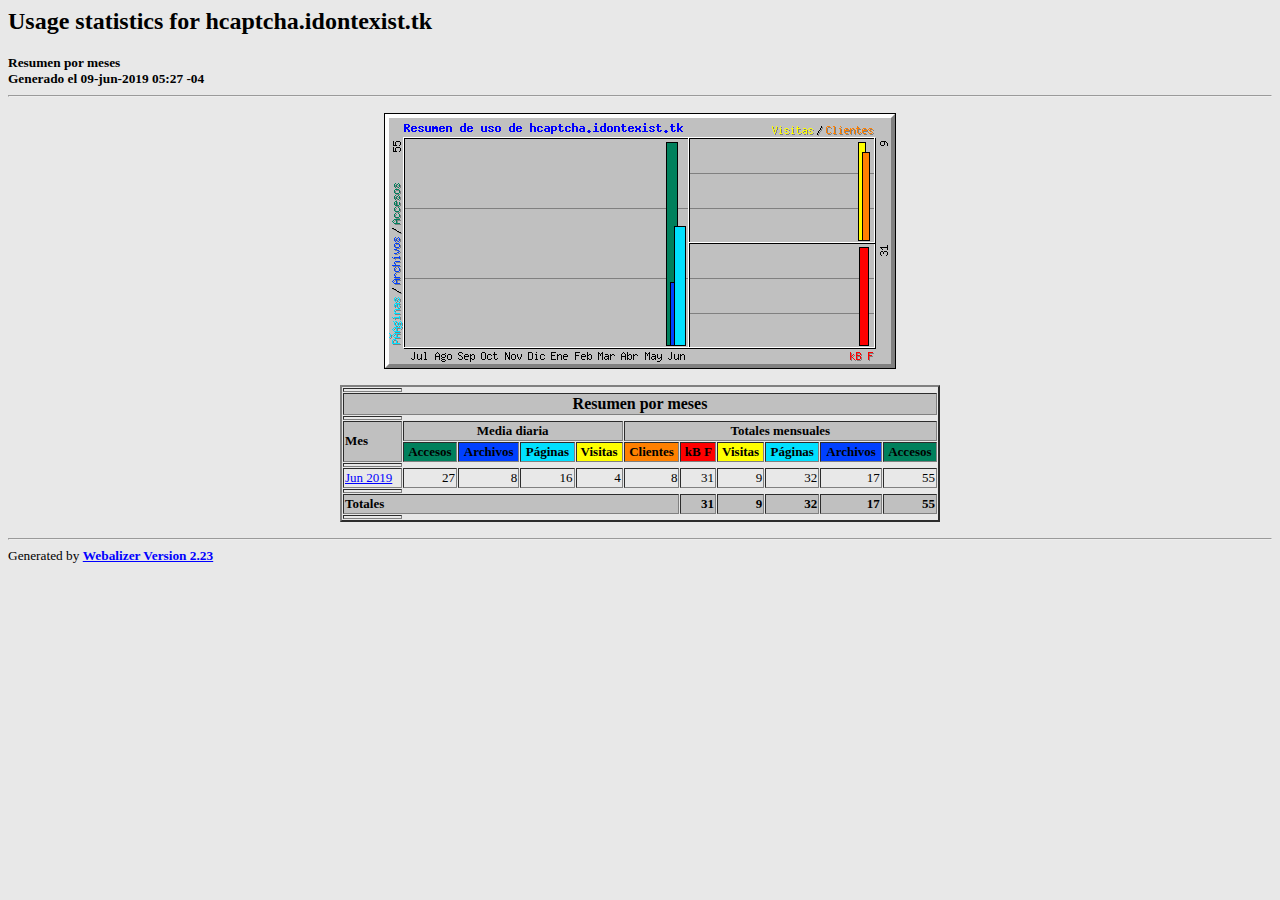
<file: stats/index.html>
<!DOCTYPE HTML PUBLIC "-//W3C//DTD HTML 4.0 Transitional//EN">

<!-- Generated by The Webalizer  Ver. 2.23-08 -->
<!--                                          -->
<!-- Copyright 1997-2013  Bradford L. Barrett -->
<!--                                          -->
<!-- Distributed under the GNU GPL  Version 2 -->
<!--        Full text may be found at:        -->
<!--         http://www.webalizer.org         -->
<!--                                          -->
<!--  Give the power back to the programmers  -->
<!--   Support the Free Software Foundation   -->
<!--           (http://www.fsf.org)           -->
<!--                                          -->
<!-- *** Generated: 09-jun-2019 05:27 -04 *** -->

<HTML lang="en">
<HEAD>
 <TITLE>Usage statistics for hcaptcha.idontexist.tk - Resumen por meses</TITLE>
</HEAD>

<BODY BGCOLOR="#E8E8E8" TEXT="#000000" LINK="#0000FF" VLINK="#FF0000">
<H2>Usage statistics for hcaptcha.idontexist.tk</H2>
<SMALL><STRONG>
Resumen por meses<BR>
Generado el 09-jun-2019 05:27 -04<BR>
</STRONG></SMALL>
<CENTER>
<HR>
<P>
<IMG SRC="usage.png" ALT="Resumen de uso de hcaptcha.idontexist.tk" HEIGHT=256 WIDTH=512><P>
<TABLE WIDTH=600 BORDER=2 CELLSPACING=1 CELLPADDING=1>
<TR><TH HEIGHT=4></TH></TR>
<TR><TH COLSPAN=11 BGCOLOR="#C0C0C0" ALIGN=center>Resumen por meses</TH></TR>
<TR><TH HEIGHT=4></TH></TR>
<TR><TH ALIGN=left ROWSPAN=2 BGCOLOR="#C0C0C0"><FONT SIZE="-1">Mes</FONT></TH>
<TH ALIGN=center COLSPAN=4 BGCOLOR="#C0C0C0"><FONT SIZE="-1">Media diaria</FONT></TH>
<TH ALIGN=center COLSPAN=6 BGCOLOR="#C0C0C0"><FONT SIZE="-1">Totales mensuales</FONT></TH></TR>
<TR><TH ALIGN=center BGCOLOR="#00805c"><FONT SIZE="-1">Accesos</FONT></TH>
<TH ALIGN=center BGCOLOR="#0040ff"><FONT SIZE="-1">Archivos</FONT></TH>
<TH ALIGN=center BGCOLOR="#00e0ff"><FONT SIZE="-1">Páginas</FONT></TH>
<TH ALIGN=center BGCOLOR="#ffff00"><FONT SIZE="-1">Visitas</FONT></TH>
<TH ALIGN=center BGCOLOR="#ff8000"><FONT SIZE="-1">Clientes</FONT></TH>
<TH ALIGN=center BGCOLOR="#ff0000"><FONT SIZE="-1">kB F</FONT></TH>
<TH ALIGN=center BGCOLOR="#ffff00"><FONT SIZE="-1">Visitas</FONT></TH>
<TH ALIGN=center BGCOLOR="#00e0ff"><FONT SIZE="-1">Páginas</FONT></TH>
<TH ALIGN=center BGCOLOR="#0040ff"><FONT SIZE="-1">Archivos</FONT></TH>
<TH ALIGN=center BGCOLOR="#00805c"><FONT SIZE="-1">Accesos</FONT></TH></TR>
<TR><TH HEIGHT=4></TH></TR>
<TR><TD NOWRAP><A HREF="usage_201906.html"><FONT SIZE="-1">Jun 2019</FONT></A></TD>
<TD ALIGN=right><FONT SIZE="-1">27</FONT></TD>
<TD ALIGN=right><FONT SIZE="-1">8</FONT></TD>
<TD ALIGN=right><FONT SIZE="-1">16</FONT></TD>
<TD ALIGN=right><FONT SIZE="-1">4</FONT></TD>
<TD ALIGN=right><FONT SIZE="-1">8</FONT></TD>
<TD ALIGN=right><FONT SIZE="-1">31</FONT></TD>
<TD ALIGN=right><FONT SIZE="-1">9</FONT></TD>
<TD ALIGN=right><FONT SIZE="-1">32</FONT></TD>
<TD ALIGN=right><FONT SIZE="-1">17</FONT></TD>
<TD ALIGN=right><FONT SIZE="-1">55</FONT></TD></TR>
<TR><TH HEIGHT=4></TH></TR>
<TR><TH BGCOLOR="#C0C0C0" COLSPAN=6 ALIGN=left><FONT SIZE="-1">Totales</FONT></TH>
<TH BGCOLOR="#C0C0C0" ALIGN=right><FONT SIZE="-1">31</FONT></TH>
<TH BGCOLOR="#C0C0C0" ALIGN=right><FONT SIZE="-1">9</FONT></TH>
<TH BGCOLOR="#C0C0C0" ALIGN=right><FONT SIZE="-1">32</FONT></TH>
<TH BGCOLOR="#C0C0C0" ALIGN=right><FONT SIZE="-1">17</FONT></TH>
<TH BGCOLOR="#C0C0C0" ALIGN=right><FONT SIZE="-1">55</FONT></TH></TR>
<TR><TH HEIGHT=4></TH></TR>
</TABLE>
</CENTER>
<P>
<HR>
<TABLE WIDTH="100%" CELLPADDING=0 CELLSPACING=0 BORDER=0>
<TR>
<TD ALIGN=left VALIGN=top>
<SMALL>Generated by
<A HREF="http://www.webalizer.org/"><STRONG>Webalizer Version 2.23</STRONG></A>
</SMALL>
</TD>
</TR>
</TABLE>

<!-- Webalizer Version 2.23-08 (Mod: 26-Aug-2013) -->

</BODY>
</HTML>
</file>
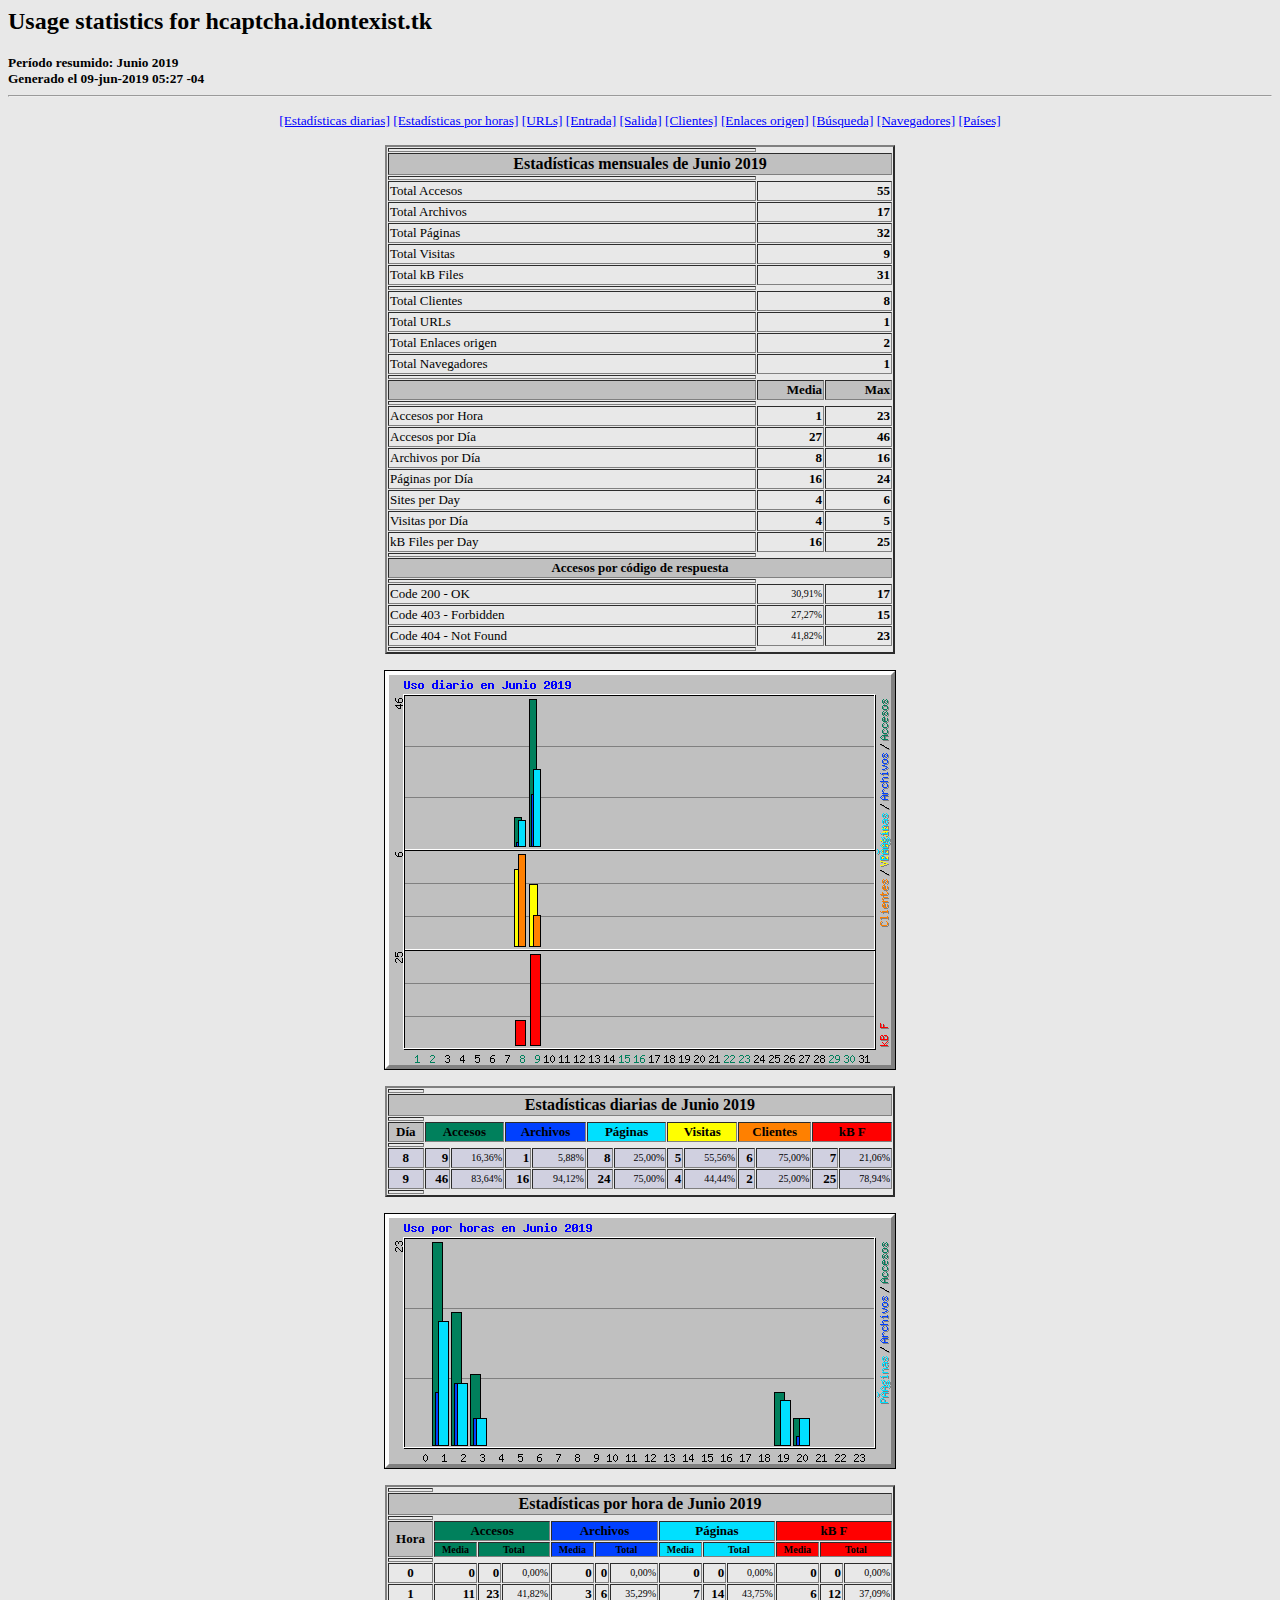
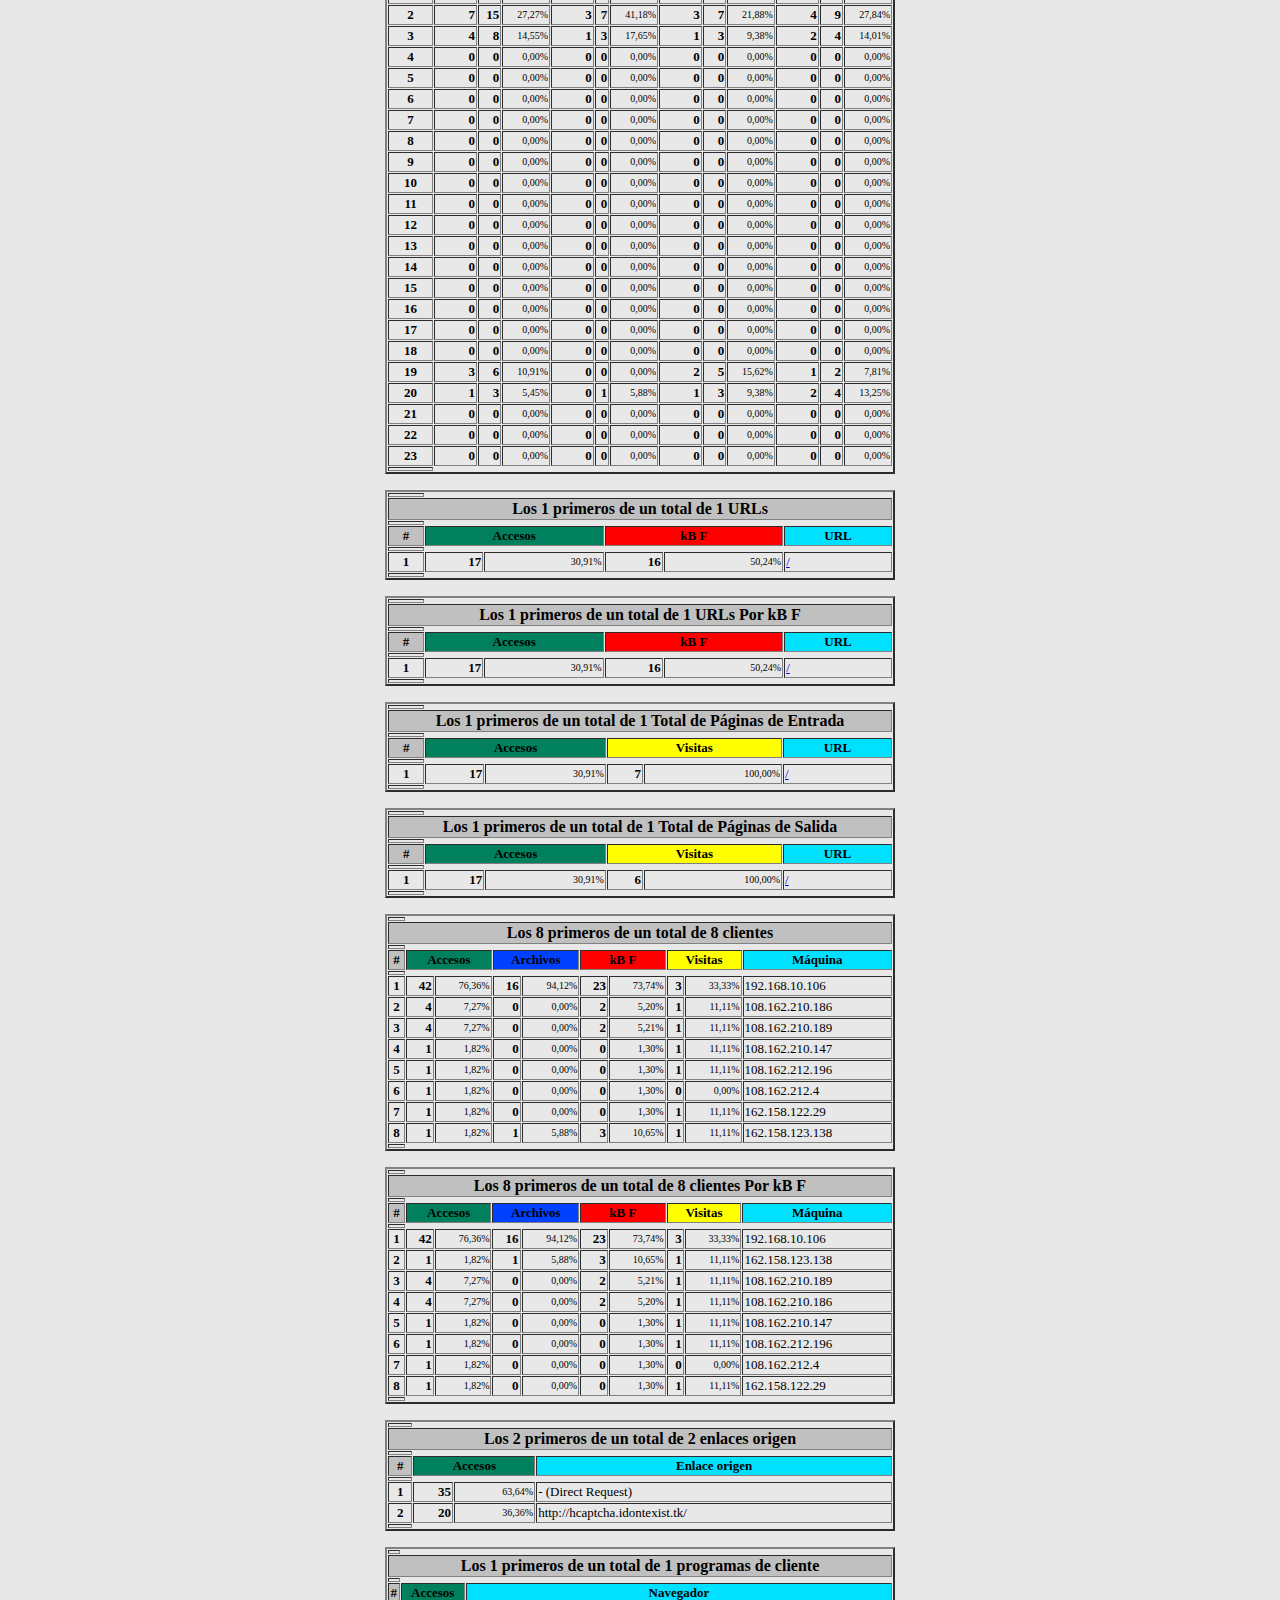
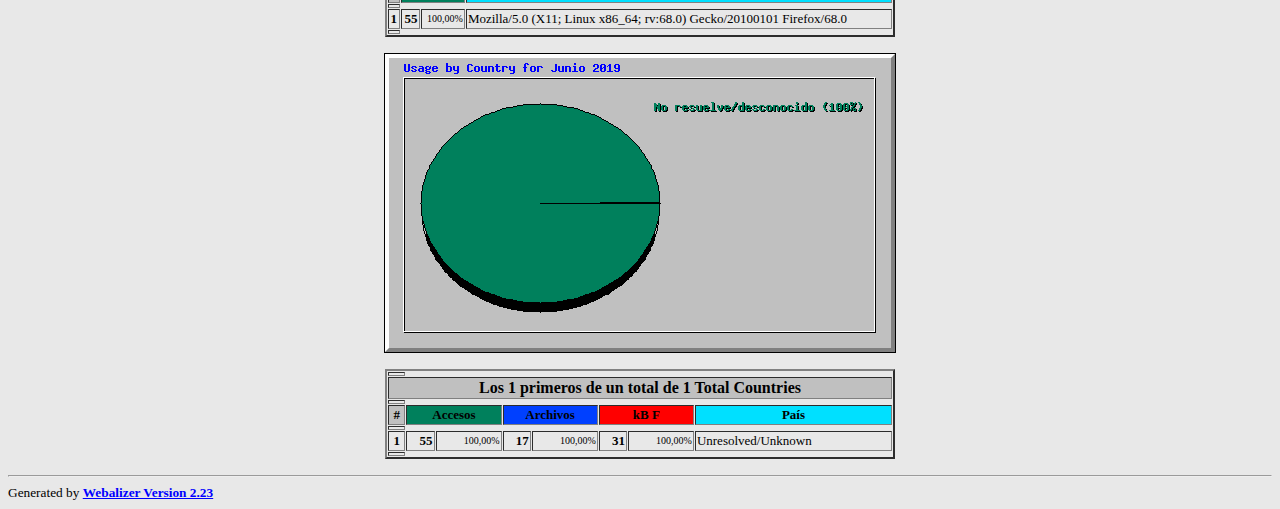
<file: stats/usage_201906.html>
<!DOCTYPE HTML PUBLIC "-//W3C//DTD HTML 4.0 Transitional//EN">

<!-- Generated by The Webalizer  Ver. 2.23-08 -->
<!--                                          -->
<!-- Copyright 1997-2013  Bradford L. Barrett -->
<!--                                          -->
<!-- Distributed under the GNU GPL  Version 2 -->
<!--        Full text may be found at:        -->
<!--         http://www.webalizer.org         -->
<!--                                          -->
<!--  Give the power back to the programmers  -->
<!--   Support the Free Software Foundation   -->
<!--           (http://www.fsf.org)           -->
<!--                                          -->
<!-- *** Generated: 09-jun-2019 05:27 -04 *** -->

<HTML lang="en">
<HEAD>
 <TITLE>Usage statistics for hcaptcha.idontexist.tk - Junio 2019</TITLE>
</HEAD>

<BODY BGCOLOR="#E8E8E8" TEXT="#000000" LINK="#0000FF" VLINK="#FF0000">
<H2>Usage statistics for hcaptcha.idontexist.tk</H2>
<SMALL><STRONG>
Período resumido: Junio 2019<BR>
Generado el 09-jun-2019 05:27 -04<BR>
</STRONG></SMALL>
<CENTER>
<HR>
<P>
<SMALL>
<A HREF="#DAYSTATS">[Estadísticas diarias]</A>
<A HREF="#HOURSTATS">[Estadísticas por horas]</A>
<A HREF="#TOPURLS">[URLs]</A>
<A HREF="#TOPENTRY">[Entrada]</A>
<A HREF="#TOPEXIT">[Salida]</A>
<A HREF="#TOPSITES">[Clientes]</A>
<A HREF="#TOPREFS">[Enlaces origen]</A>
<A HREF="#TOPSEARCH">[Búsqueda]</A>
<A HREF="#TOPAGENTS">[Navegadores]</A>
<A HREF="#TOPCTRYS">[Países]</A>
</SMALL>
<P>
<TABLE WIDTH=510 BORDER=2 CELLSPACING=1 CELLPADDING=1>
<TR><TH HEIGHT=4></TH></TR>
<TR><TH COLSPAN=3 ALIGN=center BGCOLOR="#C0C0C0">Estadísticas mensuales de Junio 2019</TH></TR>
<TR><TH HEIGHT=4></TH></TR>
<TR><TD WIDTH=380><FONT SIZE="-1">Total Accesos</FONT></TD>
<TD ALIGN=right COLSPAN=2><FONT SIZE="-1"><B>55</B></FONT></TD></TR>
<TR><TD WIDTH=380><FONT SIZE="-1">Total Archivos</FONT></TD>
<TD ALIGN=right COLSPAN=2><FONT SIZE="-1"><B>17</B></FONT></TD></TR>
<TR><TD WIDTH=380><FONT SIZE="-1">Total Páginas</FONT></TD>
<TD ALIGN=right COLSPAN=2><FONT SIZE="-1"><B>32</B></FONT></TD></TR>
<TR><TD WIDTH=380><FONT SIZE="-1">Total Visitas</FONT></TD>
<TD ALIGN=right COLSPAN=2><FONT SIZE="-1"><B>9</B></FONT></TD></TR>
<TR><TD WIDTH=380><FONT SIZE="-1">Total kB Files</FONT></TD>
<TD ALIGN=right COLSPAN=2><FONT SIZE="-1"><B>31</B></FONT></TD></TR>
<TR><TH HEIGHT=4></TH></TR>
<TR><TD WIDTH=380><FONT SIZE="-1">Total Clientes</FONT></TD>
<TD ALIGN=right COLSPAN=2><FONT SIZE="-1"><B>8</B></FONT></TD></TR>
<TR><TD WIDTH=380><FONT SIZE="-1">Total URLs</FONT></TD>
<TD ALIGN=right COLSPAN=2><FONT SIZE="-1"><B>1</B></FONT></TD></TR>
<TR><TD WIDTH=380><FONT SIZE="-1">Total Enlaces origen</FONT></TD>
<TD ALIGN=right COLSPAN=2><FONT SIZE="-1"><B>2</B></FONT></TD></TR>
<TR><TD WIDTH=380><FONT SIZE="-1">Total Navegadores</FONT></TD>
<TD ALIGN=right COLSPAN=2><FONT SIZE="-1"><B>1</B></FONT></TD></TR>
<TR><TH HEIGHT=4></TH></TR>
<TR><TH WIDTH=380 BGCOLOR="#C0C0C0"><FONT SIZE=-1 COLOR="#C0C0C0">.</FONT></TH>
<TH WIDTH=65 BGCOLOR="#C0C0C0" ALIGN=right><FONT SIZE=-1>Media </FONT></TH>
<TH WIDTH=65 BGCOLOR="#C0C0C0" ALIGN=right><FONT SIZE=-1>Max </FONT></TH></TR>
<TR><TH HEIGHT=4></TH></TR>
<TR><TD><FONT SIZE="-1">Accesos por Hora</FONT></TD>
<TD ALIGN=right WIDTH=65><FONT SIZE="-1"><B>1</B></FONT></TD>
<TD WIDTH=65 ALIGN=right><FONT SIZE=-1><B>23</B></FONT></TD></TR>
<TR><TD><FONT SIZE="-1">Accesos por Día</FONT></TD>
<TD ALIGN=right WIDTH=65><FONT SIZE="-1"><B>27</B></FONT></TD>
<TD WIDTH=65 ALIGN=right><FONT SIZE=-1><B>46</B></FONT></TD></TR>
<TR><TD><FONT SIZE="-1">Archivos por Día</FONT></TD>
<TD ALIGN=right WIDTH=65><FONT SIZE="-1"><B>8</B></FONT></TD>
<TD WIDTH=65 ALIGN=right><FONT SIZE=-1><B>16</B></FONT></TD></TR>
<TR><TD><FONT SIZE="-1">Páginas por Día</FONT></TD>
<TD ALIGN=right WIDTH=65><FONT SIZE="-1"><B>16</B></FONT></TD>
<TD WIDTH=65 ALIGN=right><FONT SIZE=-1><B>24</B></FONT></TD></TR>
<TR><TD><FONT SIZE="-1">Sites per Day</FONT></TD>
<TD ALIGN=right WIDTH=65><FONT SIZE="-1"><B>4</B></FONT></TD>
<TD WIDTH=65 ALIGN=right><FONT SIZE=-1><B>6</B></FONT></TD></TR>
<TR><TD><FONT SIZE="-1">Visitas por Día</FONT></TD>
<TD ALIGN=right WIDTH=65><FONT SIZE="-1"><B>4</B></FONT></TD>
<TD WIDTH=65 ALIGN=right><FONT SIZE=-1><B>5</B></FONT></TD></TR>
<TR><TD><FONT SIZE="-1">kB Files per Day</FONT></TD>
<TD ALIGN=right WIDTH=65><FONT SIZE="-1"><B>16</B></FONT></TD>
<TD WIDTH=65 ALIGN=right><FONT SIZE=-1><B>25</B></FONT></TD></TR>
<TR><TH HEIGHT=4></TH></TR>
<TR><TH COLSPAN=3 ALIGN=center BGCOLOR="#C0C0C0">
<FONT SIZE="-1">Accesos por código de respuesta</FONT></TH></TR>
<TR><TH HEIGHT=4></TH></TR>
<TR><TD><FONT SIZE="-1">Code 200 - OK</FONT></TD>
<TD ALIGN=right><FONT SIZE="-2">30,91%</FONT></TD>
<TD ALIGN=right><FONT SIZE="-1"><B>17</B></FONT></TD></TR>
<TR><TD><FONT SIZE="-1">Code 403 - Forbidden</FONT></TD>
<TD ALIGN=right><FONT SIZE="-2">27,27%</FONT></TD>
<TD ALIGN=right><FONT SIZE="-1"><B>15</B></FONT></TD></TR>
<TR><TD><FONT SIZE="-1">Code 404 - Not Found</FONT></TD>
<TD ALIGN=right><FONT SIZE="-2">41,82%</FONT></TD>
<TD ALIGN=right><FONT SIZE="-1"><B>23</B></FONT></TD></TR>
<TR><TH HEIGHT=4></TH></TR>
</TABLE>
<P>
<A NAME="DAYSTATS"></A>
<IMG SRC="daily_usage_201906.png" ALT="Uso diario en Junio 2019" HEIGHT=400 WIDTH=512><P>
<TABLE WIDTH=510 BORDER=2 CELLSPACING=1 CELLPADDING=1>
<TR><TH HEIGHT=4></TH></TR>
<TR><TH BGCOLOR="#C0C0C0" COLSPAN=13 ALIGN=center>Estadísticas diarias de Junio 2019</TH></TR>
<TR><TH HEIGHT=4></TH></TR>
<TR><TH ALIGN=center BGCOLOR="#C0C0C0"><FONT SIZE="-1">Día</FONT></TH>
<TH ALIGN=center BGCOLOR="#00805c" COLSPAN=2><FONT SIZE="-1">Accesos</FONT></TH>
<TH ALIGN=center BGCOLOR="#0040ff" COLSPAN=2><FONT SIZE="-1">Archivos</FONT></TH>
<TH ALIGN=center BGCOLOR="#00e0ff" COLSPAN=2><FONT SIZE="-1">Páginas</FONT></TH>
<TH ALIGN=center BGCOLOR="#ffff00" COLSPAN=2><FONT SIZE="-1">Visitas</FONT></TH>
<TH ALIGN=center BGCOLOR="#ff8000" COLSPAN=2><FONT SIZE="-1">Clientes</FONT></TH>
<TH ALIGN=center BGCOLOR="#ff0000" COLSPAN=2><FONT SIZE="-1">kB F</FONT></TH></TR>
<TR><TH HEIGHT=4></TH></TR>
<TR BGCOLOR="#D0D0E0"><TD ALIGN=center><FONT SIZE="-1"><B>8</B></FONT></TD>
<TD ALIGN=right><FONT SIZE="-1"><B>9</B></FONT></TD>
<TD ALIGN=right><FONT SIZE="-2">16,36%</FONT></TD>
<TD ALIGN=right><FONT SIZE="-1"><B>1</B></FONT></TD>
<TD ALIGN=right><FONT SIZE="-2">5,88%</FONT></TD>
<TD ALIGN=right><FONT SIZE="-1"><B>8</B></FONT></TD>
<TD ALIGN=right><FONT SIZE="-2">25,00%</FONT></TD>
<TD ALIGN=right><FONT SIZE="-1"><B>5</B></FONT></TD>
<TD ALIGN=right><FONT SIZE="-2">55,56%</FONT></TD>
<TD ALIGN=right><FONT SIZE="-1"><B>6</B></FONT></TD>
<TD ALIGN=right><FONT SIZE="-2">75,00%</FONT></TD>
<TD ALIGN=right><FONT SIZE="-1"><B>7</B></FONT></TD>
<TD ALIGN=right><FONT SIZE="-2">21,06%</FONT></TD></TR>
<TR BGCOLOR="#D0D0E0"><TD ALIGN=center><FONT SIZE="-1"><B>9</B></FONT></TD>
<TD ALIGN=right><FONT SIZE="-1"><B>46</B></FONT></TD>
<TD ALIGN=right><FONT SIZE="-2">83,64%</FONT></TD>
<TD ALIGN=right><FONT SIZE="-1"><B>16</B></FONT></TD>
<TD ALIGN=right><FONT SIZE="-2">94,12%</FONT></TD>
<TD ALIGN=right><FONT SIZE="-1"><B>24</B></FONT></TD>
<TD ALIGN=right><FONT SIZE="-2">75,00%</FONT></TD>
<TD ALIGN=right><FONT SIZE="-1"><B>4</B></FONT></TD>
<TD ALIGN=right><FONT SIZE="-2">44,44%</FONT></TD>
<TD ALIGN=right><FONT SIZE="-1"><B>2</B></FONT></TD>
<TD ALIGN=right><FONT SIZE="-2">25,00%</FONT></TD>
<TD ALIGN=right><FONT SIZE="-1"><B>25</B></FONT></TD>
<TD ALIGN=right><FONT SIZE="-2">78,94%</FONT></TD></TR>
<TR><TH HEIGHT=4></TH></TR>
</TABLE>
<P>
<A NAME="HOURSTATS"></A>
<IMG SRC="hourly_usage_201906.png" ALT="Uso por horas en Junio 2019" HEIGHT=256 WIDTH=512><P>
<TABLE WIDTH=510 BORDER=2 CELLSPACING=1 CELLPADDING=1>
<TR><TH HEIGHT=4></TH></TR>
<TR><TH BGCOLOR="#C0C0C0" COLSPAN=13 ALIGN=center>Estadísticas por hora de Junio 2019</TH></TR>
<TR><TH HEIGHT=4></TH></TR>
<TR><TH ALIGN=center ROWSPAN=2 BGCOLOR="#C0C0C0"><FONT SIZE="-1">Hora</FONT></TH>
<TH ALIGN=center BGCOLOR="#00805c" COLSPAN=3><FONT SIZE="-1">Accesos</FONT></TH>
<TH ALIGN=center BGCOLOR="#0040ff" COLSPAN=3><FONT SIZE="-1">Archivos</FONT></TH>
<TH ALIGN=center BGCOLOR="#00e0ff" COLSPAN=3><FONT SIZE="-1">Páginas</FONT></TH>
<TH ALIGN=center BGCOLOR="#ff0000" COLSPAN=3><FONT SIZE="-1">kB F</FONT></TH></TR>
<TR><TH ALIGN=center BGCOLOR="#00805c"><FONT SIZE="-2">Media</FONT></TH>
<TH ALIGN=center BGCOLOR="#00805c" COLSPAN=2><FONT SIZE="-2">Total</FONT></TH>
<TH ALIGN=center BGCOLOR="#0040ff"><FONT SIZE="-2">Media</FONT></TH>
<TH ALIGN=center BGCOLOR="#0040ff" COLSPAN=2><FONT SIZE="-2">Total</FONT></TH>
<TH ALIGN=center BGCOLOR="#00e0ff"><FONT SIZE="-2">Media</FONT></TH>
<TH ALIGN=center BGCOLOR="#00e0ff" COLSPAN=2><FONT SIZE="-2">Total</FONT></TH>
<TH ALIGN=center BGCOLOR="#ff0000"><FONT SIZE="-2">Media</FONT></TH>
<TH ALIGN=center BGCOLOR="#ff0000" COLSPAN=2><FONT SIZE="-2">Total</FONT></TR>
<TR><TH HEIGHT=4></TH></TR>
<TR><TD ALIGN=center><FONT SIZE="-1"><B>0</B></FONT></TD>
<TD ALIGN=right><FONT SIZE="-1"><B>0</B></FONT></TD>
<TD ALIGN=right><FONT SIZE="-1"><B>0</B></FONT></TD>
<TD ALIGN=right><FONT SIZE="-2">0,00%</FONT></TD>
<TD ALIGN=right><FONT SIZE="-1"><B>0</B></FONT></TD>
<TD ALIGN=right><FONT SIZE="-1"><B>0</B></FONT></TD>
<TD ALIGN=right><FONT SIZE="-2">0,00%</FONT></TD>
<TD ALIGN=right><FONT SIZE="-1"><B>0</B></FONT></TD>
<TD ALIGN=right><FONT SIZE="-1"><B>0</B></FONT></TD>
<TD ALIGN=right><FONT SIZE="-2">0,00%</FONT></TD>
<TD ALIGN=right><FONT SIZE="-1"><B>0</B></FONT></TD>
<TD ALIGN=right><FONT SIZE="-1"><B>0</B></FONT></TD>
<TD ALIGN=right><FONT SIZE="-2">0,00%</FONT></TD></TR>
<TR><TD ALIGN=center><FONT SIZE="-1"><B>1</B></FONT></TD>
<TD ALIGN=right><FONT SIZE="-1"><B>11</B></FONT></TD>
<TD ALIGN=right><FONT SIZE="-1"><B>23</B></FONT></TD>
<TD ALIGN=right><FONT SIZE="-2">41,82%</FONT></TD>
<TD ALIGN=right><FONT SIZE="-1"><B>3</B></FONT></TD>
<TD ALIGN=right><FONT SIZE="-1"><B>6</B></FONT></TD>
<TD ALIGN=right><FONT SIZE="-2">35,29%</FONT></TD>
<TD ALIGN=right><FONT SIZE="-1"><B>7</B></FONT></TD>
<TD ALIGN=right><FONT SIZE="-1"><B>14</B></FONT></TD>
<TD ALIGN=right><FONT SIZE="-2">43,75%</FONT></TD>
<TD ALIGN=right><FONT SIZE="-1"><B>6</B></FONT></TD>
<TD ALIGN=right><FONT SIZE="-1"><B>12</B></FONT></TD>
<TD ALIGN=right><FONT SIZE="-2">37,09%</FONT></TD></TR>
<TR><TD ALIGN=center><FONT SIZE="-1"><B>2</B></FONT></TD>
<TD ALIGN=right><FONT SIZE="-1"><B>7</B></FONT></TD>
<TD ALIGN=right><FONT SIZE="-1"><B>15</B></FONT></TD>
<TD ALIGN=right><FONT SIZE="-2">27,27%</FONT></TD>
<TD ALIGN=right><FONT SIZE="-1"><B>3</B></FONT></TD>
<TD ALIGN=right><FONT SIZE="-1"><B>7</B></FONT></TD>
<TD ALIGN=right><FONT SIZE="-2">41,18%</FONT></TD>
<TD ALIGN=right><FONT SIZE="-1"><B>3</B></FONT></TD>
<TD ALIGN=right><FONT SIZE="-1"><B>7</B></FONT></TD>
<TD ALIGN=right><FONT SIZE="-2">21,88%</FONT></TD>
<TD ALIGN=right><FONT SIZE="-1"><B>4</B></FONT></TD>
<TD ALIGN=right><FONT SIZE="-1"><B>9</B></FONT></TD>
<TD ALIGN=right><FONT SIZE="-2">27,84%</FONT></TD></TR>
<TR><TD ALIGN=center><FONT SIZE="-1"><B>3</B></FONT></TD>
<TD ALIGN=right><FONT SIZE="-1"><B>4</B></FONT></TD>
<TD ALIGN=right><FONT SIZE="-1"><B>8</B></FONT></TD>
<TD ALIGN=right><FONT SIZE="-2">14,55%</FONT></TD>
<TD ALIGN=right><FONT SIZE="-1"><B>1</B></FONT></TD>
<TD ALIGN=right><FONT SIZE="-1"><B>3</B></FONT></TD>
<TD ALIGN=right><FONT SIZE="-2">17,65%</FONT></TD>
<TD ALIGN=right><FONT SIZE="-1"><B>1</B></FONT></TD>
<TD ALIGN=right><FONT SIZE="-1"><B>3</B></FONT></TD>
<TD ALIGN=right><FONT SIZE="-2">9,38%</FONT></TD>
<TD ALIGN=right><FONT SIZE="-1"><B>2</B></FONT></TD>
<TD ALIGN=right><FONT SIZE="-1"><B>4</B></FONT></TD>
<TD ALIGN=right><FONT SIZE="-2">14,01%</FONT></TD></TR>
<TR><TD ALIGN=center><FONT SIZE="-1"><B>4</B></FONT></TD>
<TD ALIGN=right><FONT SIZE="-1"><B>0</B></FONT></TD>
<TD ALIGN=right><FONT SIZE="-1"><B>0</B></FONT></TD>
<TD ALIGN=right><FONT SIZE="-2">0,00%</FONT></TD>
<TD ALIGN=right><FONT SIZE="-1"><B>0</B></FONT></TD>
<TD ALIGN=right><FONT SIZE="-1"><B>0</B></FONT></TD>
<TD ALIGN=right><FONT SIZE="-2">0,00%</FONT></TD>
<TD ALIGN=right><FONT SIZE="-1"><B>0</B></FONT></TD>
<TD ALIGN=right><FONT SIZE="-1"><B>0</B></FONT></TD>
<TD ALIGN=right><FONT SIZE="-2">0,00%</FONT></TD>
<TD ALIGN=right><FONT SIZE="-1"><B>0</B></FONT></TD>
<TD ALIGN=right><FONT SIZE="-1"><B>0</B></FONT></TD>
<TD ALIGN=right><FONT SIZE="-2">0,00%</FONT></TD></TR>
<TR><TD ALIGN=center><FONT SIZE="-1"><B>5</B></FONT></TD>
<TD ALIGN=right><FONT SIZE="-1"><B>0</B></FONT></TD>
<TD ALIGN=right><FONT SIZE="-1"><B>0</B></FONT></TD>
<TD ALIGN=right><FONT SIZE="-2">0,00%</FONT></TD>
<TD ALIGN=right><FONT SIZE="-1"><B>0</B></FONT></TD>
<TD ALIGN=right><FONT SIZE="-1"><B>0</B></FONT></TD>
<TD ALIGN=right><FONT SIZE="-2">0,00%</FONT></TD>
<TD ALIGN=right><FONT SIZE="-1"><B>0</B></FONT></TD>
<TD ALIGN=right><FONT SIZE="-1"><B>0</B></FONT></TD>
<TD ALIGN=right><FONT SIZE="-2">0,00%</FONT></TD>
<TD ALIGN=right><FONT SIZE="-1"><B>0</B></FONT></TD>
<TD ALIGN=right><FONT SIZE="-1"><B>0</B></FONT></TD>
<TD ALIGN=right><FONT SIZE="-2">0,00%</FONT></TD></TR>
<TR><TD ALIGN=center><FONT SIZE="-1"><B>6</B></FONT></TD>
<TD ALIGN=right><FONT SIZE="-1"><B>0</B></FONT></TD>
<TD ALIGN=right><FONT SIZE="-1"><B>0</B></FONT></TD>
<TD ALIGN=right><FONT SIZE="-2">0,00%</FONT></TD>
<TD ALIGN=right><FONT SIZE="-1"><B>0</B></FONT></TD>
<TD ALIGN=right><FONT SIZE="-1"><B>0</B></FONT></TD>
<TD ALIGN=right><FONT SIZE="-2">0,00%</FONT></TD>
<TD ALIGN=right><FONT SIZE="-1"><B>0</B></FONT></TD>
<TD ALIGN=right><FONT SIZE="-1"><B>0</B></FONT></TD>
<TD ALIGN=right><FONT SIZE="-2">0,00%</FONT></TD>
<TD ALIGN=right><FONT SIZE="-1"><B>0</B></FONT></TD>
<TD ALIGN=right><FONT SIZE="-1"><B>0</B></FONT></TD>
<TD ALIGN=right><FONT SIZE="-2">0,00%</FONT></TD></TR>
<TR><TD ALIGN=center><FONT SIZE="-1"><B>7</B></FONT></TD>
<TD ALIGN=right><FONT SIZE="-1"><B>0</B></FONT></TD>
<TD ALIGN=right><FONT SIZE="-1"><B>0</B></FONT></TD>
<TD ALIGN=right><FONT SIZE="-2">0,00%</FONT></TD>
<TD ALIGN=right><FONT SIZE="-1"><B>0</B></FONT></TD>
<TD ALIGN=right><FONT SIZE="-1"><B>0</B></FONT></TD>
<TD ALIGN=right><FONT SIZE="-2">0,00%</FONT></TD>
<TD ALIGN=right><FONT SIZE="-1"><B>0</B></FONT></TD>
<TD ALIGN=right><FONT SIZE="-1"><B>0</B></FONT></TD>
<TD ALIGN=right><FONT SIZE="-2">0,00%</FONT></TD>
<TD ALIGN=right><FONT SIZE="-1"><B>0</B></FONT></TD>
<TD ALIGN=right><FONT SIZE="-1"><B>0</B></FONT></TD>
<TD ALIGN=right><FONT SIZE="-2">0,00%</FONT></TD></TR>
<TR><TD ALIGN=center><FONT SIZE="-1"><B>8</B></FONT></TD>
<TD ALIGN=right><FONT SIZE="-1"><B>0</B></FONT></TD>
<TD ALIGN=right><FONT SIZE="-1"><B>0</B></FONT></TD>
<TD ALIGN=right><FONT SIZE="-2">0,00%</FONT></TD>
<TD ALIGN=right><FONT SIZE="-1"><B>0</B></FONT></TD>
<TD ALIGN=right><FONT SIZE="-1"><B>0</B></FONT></TD>
<TD ALIGN=right><FONT SIZE="-2">0,00%</FONT></TD>
<TD ALIGN=right><FONT SIZE="-1"><B>0</B></FONT></TD>
<TD ALIGN=right><FONT SIZE="-1"><B>0</B></FONT></TD>
<TD ALIGN=right><FONT SIZE="-2">0,00%</FONT></TD>
<TD ALIGN=right><FONT SIZE="-1"><B>0</B></FONT></TD>
<TD ALIGN=right><FONT SIZE="-1"><B>0</B></FONT></TD>
<TD ALIGN=right><FONT SIZE="-2">0,00%</FONT></TD></TR>
<TR><TD ALIGN=center><FONT SIZE="-1"><B>9</B></FONT></TD>
<TD ALIGN=right><FONT SIZE="-1"><B>0</B></FONT></TD>
<TD ALIGN=right><FONT SIZE="-1"><B>0</B></FONT></TD>
<TD ALIGN=right><FONT SIZE="-2">0,00%</FONT></TD>
<TD ALIGN=right><FONT SIZE="-1"><B>0</B></FONT></TD>
<TD ALIGN=right><FONT SIZE="-1"><B>0</B></FONT></TD>
<TD ALIGN=right><FONT SIZE="-2">0,00%</FONT></TD>
<TD ALIGN=right><FONT SIZE="-1"><B>0</B></FONT></TD>
<TD ALIGN=right><FONT SIZE="-1"><B>0</B></FONT></TD>
<TD ALIGN=right><FONT SIZE="-2">0,00%</FONT></TD>
<TD ALIGN=right><FONT SIZE="-1"><B>0</B></FONT></TD>
<TD ALIGN=right><FONT SIZE="-1"><B>0</B></FONT></TD>
<TD ALIGN=right><FONT SIZE="-2">0,00%</FONT></TD></TR>
<TR><TD ALIGN=center><FONT SIZE="-1"><B>10</B></FONT></TD>
<TD ALIGN=right><FONT SIZE="-1"><B>0</B></FONT></TD>
<TD ALIGN=right><FONT SIZE="-1"><B>0</B></FONT></TD>
<TD ALIGN=right><FONT SIZE="-2">0,00%</FONT></TD>
<TD ALIGN=right><FONT SIZE="-1"><B>0</B></FONT></TD>
<TD ALIGN=right><FONT SIZE="-1"><B>0</B></FONT></TD>
<TD ALIGN=right><FONT SIZE="-2">0,00%</FONT></TD>
<TD ALIGN=right><FONT SIZE="-1"><B>0</B></FONT></TD>
<TD ALIGN=right><FONT SIZE="-1"><B>0</B></FONT></TD>
<TD ALIGN=right><FONT SIZE="-2">0,00%</FONT></TD>
<TD ALIGN=right><FONT SIZE="-1"><B>0</B></FONT></TD>
<TD ALIGN=right><FONT SIZE="-1"><B>0</B></FONT></TD>
<TD ALIGN=right><FONT SIZE="-2">0,00%</FONT></TD></TR>
<TR><TD ALIGN=center><FONT SIZE="-1"><B>11</B></FONT></TD>
<TD ALIGN=right><FONT SIZE="-1"><B>0</B></FONT></TD>
<TD ALIGN=right><FONT SIZE="-1"><B>0</B></FONT></TD>
<TD ALIGN=right><FONT SIZE="-2">0,00%</FONT></TD>
<TD ALIGN=right><FONT SIZE="-1"><B>0</B></FONT></TD>
<TD ALIGN=right><FONT SIZE="-1"><B>0</B></FONT></TD>
<TD ALIGN=right><FONT SIZE="-2">0,00%</FONT></TD>
<TD ALIGN=right><FONT SIZE="-1"><B>0</B></FONT></TD>
<TD ALIGN=right><FONT SIZE="-1"><B>0</B></FONT></TD>
<TD ALIGN=right><FONT SIZE="-2">0,00%</FONT></TD>
<TD ALIGN=right><FONT SIZE="-1"><B>0</B></FONT></TD>
<TD ALIGN=right><FONT SIZE="-1"><B>0</B></FONT></TD>
<TD ALIGN=right><FONT SIZE="-2">0,00%</FONT></TD></TR>
<TR><TD ALIGN=center><FONT SIZE="-1"><B>12</B></FONT></TD>
<TD ALIGN=right><FONT SIZE="-1"><B>0</B></FONT></TD>
<TD ALIGN=right><FONT SIZE="-1"><B>0</B></FONT></TD>
<TD ALIGN=right><FONT SIZE="-2">0,00%</FONT></TD>
<TD ALIGN=right><FONT SIZE="-1"><B>0</B></FONT></TD>
<TD ALIGN=right><FONT SIZE="-1"><B>0</B></FONT></TD>
<TD ALIGN=right><FONT SIZE="-2">0,00%</FONT></TD>
<TD ALIGN=right><FONT SIZE="-1"><B>0</B></FONT></TD>
<TD ALIGN=right><FONT SIZE="-1"><B>0</B></FONT></TD>
<TD ALIGN=right><FONT SIZE="-2">0,00%</FONT></TD>
<TD ALIGN=right><FONT SIZE="-1"><B>0</B></FONT></TD>
<TD ALIGN=right><FONT SIZE="-1"><B>0</B></FONT></TD>
<TD ALIGN=right><FONT SIZE="-2">0,00%</FONT></TD></TR>
<TR><TD ALIGN=center><FONT SIZE="-1"><B>13</B></FONT></TD>
<TD ALIGN=right><FONT SIZE="-1"><B>0</B></FONT></TD>
<TD ALIGN=right><FONT SIZE="-1"><B>0</B></FONT></TD>
<TD ALIGN=right><FONT SIZE="-2">0,00%</FONT></TD>
<TD ALIGN=right><FONT SIZE="-1"><B>0</B></FONT></TD>
<TD ALIGN=right><FONT SIZE="-1"><B>0</B></FONT></TD>
<TD ALIGN=right><FONT SIZE="-2">0,00%</FONT></TD>
<TD ALIGN=right><FONT SIZE="-1"><B>0</B></FONT></TD>
<TD ALIGN=right><FONT SIZE="-1"><B>0</B></FONT></TD>
<TD ALIGN=right><FONT SIZE="-2">0,00%</FONT></TD>
<TD ALIGN=right><FONT SIZE="-1"><B>0</B></FONT></TD>
<TD ALIGN=right><FONT SIZE="-1"><B>0</B></FONT></TD>
<TD ALIGN=right><FONT SIZE="-2">0,00%</FONT></TD></TR>
<TR><TD ALIGN=center><FONT SIZE="-1"><B>14</B></FONT></TD>
<TD ALIGN=right><FONT SIZE="-1"><B>0</B></FONT></TD>
<TD ALIGN=right><FONT SIZE="-1"><B>0</B></FONT></TD>
<TD ALIGN=right><FONT SIZE="-2">0,00%</FONT></TD>
<TD ALIGN=right><FONT SIZE="-1"><B>0</B></FONT></TD>
<TD ALIGN=right><FONT SIZE="-1"><B>0</B></FONT></TD>
<TD ALIGN=right><FONT SIZE="-2">0,00%</FONT></TD>
<TD ALIGN=right><FONT SIZE="-1"><B>0</B></FONT></TD>
<TD ALIGN=right><FONT SIZE="-1"><B>0</B></FONT></TD>
<TD ALIGN=right><FONT SIZE="-2">0,00%</FONT></TD>
<TD ALIGN=right><FONT SIZE="-1"><B>0</B></FONT></TD>
<TD ALIGN=right><FONT SIZE="-1"><B>0</B></FONT></TD>
<TD ALIGN=right><FONT SIZE="-2">0,00%</FONT></TD></TR>
<TR><TD ALIGN=center><FONT SIZE="-1"><B>15</B></FONT></TD>
<TD ALIGN=right><FONT SIZE="-1"><B>0</B></FONT></TD>
<TD ALIGN=right><FONT SIZE="-1"><B>0</B></FONT></TD>
<TD ALIGN=right><FONT SIZE="-2">0,00%</FONT></TD>
<TD ALIGN=right><FONT SIZE="-1"><B>0</B></FONT></TD>
<TD ALIGN=right><FONT SIZE="-1"><B>0</B></FONT></TD>
<TD ALIGN=right><FONT SIZE="-2">0,00%</FONT></TD>
<TD ALIGN=right><FONT SIZE="-1"><B>0</B></FONT></TD>
<TD ALIGN=right><FONT SIZE="-1"><B>0</B></FONT></TD>
<TD ALIGN=right><FONT SIZE="-2">0,00%</FONT></TD>
<TD ALIGN=right><FONT SIZE="-1"><B>0</B></FONT></TD>
<TD ALIGN=right><FONT SIZE="-1"><B>0</B></FONT></TD>
<TD ALIGN=right><FONT SIZE="-2">0,00%</FONT></TD></TR>
<TR><TD ALIGN=center><FONT SIZE="-1"><B>16</B></FONT></TD>
<TD ALIGN=right><FONT SIZE="-1"><B>0</B></FONT></TD>
<TD ALIGN=right><FONT SIZE="-1"><B>0</B></FONT></TD>
<TD ALIGN=right><FONT SIZE="-2">0,00%</FONT></TD>
<TD ALIGN=right><FONT SIZE="-1"><B>0</B></FONT></TD>
<TD ALIGN=right><FONT SIZE="-1"><B>0</B></FONT></TD>
<TD ALIGN=right><FONT SIZE="-2">0,00%</FONT></TD>
<TD ALIGN=right><FONT SIZE="-1"><B>0</B></FONT></TD>
<TD ALIGN=right><FONT SIZE="-1"><B>0</B></FONT></TD>
<TD ALIGN=right><FONT SIZE="-2">0,00%</FONT></TD>
<TD ALIGN=right><FONT SIZE="-1"><B>0</B></FONT></TD>
<TD ALIGN=right><FONT SIZE="-1"><B>0</B></FONT></TD>
<TD ALIGN=right><FONT SIZE="-2">0,00%</FONT></TD></TR>
<TR><TD ALIGN=center><FONT SIZE="-1"><B>17</B></FONT></TD>
<TD ALIGN=right><FONT SIZE="-1"><B>0</B></FONT></TD>
<TD ALIGN=right><FONT SIZE="-1"><B>0</B></FONT></TD>
<TD ALIGN=right><FONT SIZE="-2">0,00%</FONT></TD>
<TD ALIGN=right><FONT SIZE="-1"><B>0</B></FONT></TD>
<TD ALIGN=right><FONT SIZE="-1"><B>0</B></FONT></TD>
<TD ALIGN=right><FONT SIZE="-2">0,00%</FONT></TD>
<TD ALIGN=right><FONT SIZE="-1"><B>0</B></FONT></TD>
<TD ALIGN=right><FONT SIZE="-1"><B>0</B></FONT></TD>
<TD ALIGN=right><FONT SIZE="-2">0,00%</FONT></TD>
<TD ALIGN=right><FONT SIZE="-1"><B>0</B></FONT></TD>
<TD ALIGN=right><FONT SIZE="-1"><B>0</B></FONT></TD>
<TD ALIGN=right><FONT SIZE="-2">0,00%</FONT></TD></TR>
<TR><TD ALIGN=center><FONT SIZE="-1"><B>18</B></FONT></TD>
<TD ALIGN=right><FONT SIZE="-1"><B>0</B></FONT></TD>
<TD ALIGN=right><FONT SIZE="-1"><B>0</B></FONT></TD>
<TD ALIGN=right><FONT SIZE="-2">0,00%</FONT></TD>
<TD ALIGN=right><FONT SIZE="-1"><B>0</B></FONT></TD>
<TD ALIGN=right><FONT SIZE="-1"><B>0</B></FONT></TD>
<TD ALIGN=right><FONT SIZE="-2">0,00%</FONT></TD>
<TD ALIGN=right><FONT SIZE="-1"><B>0</B></FONT></TD>
<TD ALIGN=right><FONT SIZE="-1"><B>0</B></FONT></TD>
<TD ALIGN=right><FONT SIZE="-2">0,00%</FONT></TD>
<TD ALIGN=right><FONT SIZE="-1"><B>0</B></FONT></TD>
<TD ALIGN=right><FONT SIZE="-1"><B>0</B></FONT></TD>
<TD ALIGN=right><FONT SIZE="-2">0,00%</FONT></TD></TR>
<TR><TD ALIGN=center><FONT SIZE="-1"><B>19</B></FONT></TD>
<TD ALIGN=right><FONT SIZE="-1"><B>3</B></FONT></TD>
<TD ALIGN=right><FONT SIZE="-1"><B>6</B></FONT></TD>
<TD ALIGN=right><FONT SIZE="-2">10,91%</FONT></TD>
<TD ALIGN=right><FONT SIZE="-1"><B>0</B></FONT></TD>
<TD ALIGN=right><FONT SIZE="-1"><B>0</B></FONT></TD>
<TD ALIGN=right><FONT SIZE="-2">0,00%</FONT></TD>
<TD ALIGN=right><FONT SIZE="-1"><B>2</B></FONT></TD>
<TD ALIGN=right><FONT SIZE="-1"><B>5</B></FONT></TD>
<TD ALIGN=right><FONT SIZE="-2">15,62%</FONT></TD>
<TD ALIGN=right><FONT SIZE="-1"><B>1</B></FONT></TD>
<TD ALIGN=right><FONT SIZE="-1"><B>2</B></FONT></TD>
<TD ALIGN=right><FONT SIZE="-2">7,81%</FONT></TD></TR>
<TR><TD ALIGN=center><FONT SIZE="-1"><B>20</B></FONT></TD>
<TD ALIGN=right><FONT SIZE="-1"><B>1</B></FONT></TD>
<TD ALIGN=right><FONT SIZE="-1"><B>3</B></FONT></TD>
<TD ALIGN=right><FONT SIZE="-2">5,45%</FONT></TD>
<TD ALIGN=right><FONT SIZE="-1"><B>0</B></FONT></TD>
<TD ALIGN=right><FONT SIZE="-1"><B>1</B></FONT></TD>
<TD ALIGN=right><FONT SIZE="-2">5,88%</FONT></TD>
<TD ALIGN=right><FONT SIZE="-1"><B>1</B></FONT></TD>
<TD ALIGN=right><FONT SIZE="-1"><B>3</B></FONT></TD>
<TD ALIGN=right><FONT SIZE="-2">9,38%</FONT></TD>
<TD ALIGN=right><FONT SIZE="-1"><B>2</B></FONT></TD>
<TD ALIGN=right><FONT SIZE="-1"><B>4</B></FONT></TD>
<TD ALIGN=right><FONT SIZE="-2">13,25%</FONT></TD></TR>
<TR><TD ALIGN=center><FONT SIZE="-1"><B>21</B></FONT></TD>
<TD ALIGN=right><FONT SIZE="-1"><B>0</B></FONT></TD>
<TD ALIGN=right><FONT SIZE="-1"><B>0</B></FONT></TD>
<TD ALIGN=right><FONT SIZE="-2">0,00%</FONT></TD>
<TD ALIGN=right><FONT SIZE="-1"><B>0</B></FONT></TD>
<TD ALIGN=right><FONT SIZE="-1"><B>0</B></FONT></TD>
<TD ALIGN=right><FONT SIZE="-2">0,00%</FONT></TD>
<TD ALIGN=right><FONT SIZE="-1"><B>0</B></FONT></TD>
<TD ALIGN=right><FONT SIZE="-1"><B>0</B></FONT></TD>
<TD ALIGN=right><FONT SIZE="-2">0,00%</FONT></TD>
<TD ALIGN=right><FONT SIZE="-1"><B>0</B></FONT></TD>
<TD ALIGN=right><FONT SIZE="-1"><B>0</B></FONT></TD>
<TD ALIGN=right><FONT SIZE="-2">0,00%</FONT></TD></TR>
<TR><TD ALIGN=center><FONT SIZE="-1"><B>22</B></FONT></TD>
<TD ALIGN=right><FONT SIZE="-1"><B>0</B></FONT></TD>
<TD ALIGN=right><FONT SIZE="-1"><B>0</B></FONT></TD>
<TD ALIGN=right><FONT SIZE="-2">0,00%</FONT></TD>
<TD ALIGN=right><FONT SIZE="-1"><B>0</B></FONT></TD>
<TD ALIGN=right><FONT SIZE="-1"><B>0</B></FONT></TD>
<TD ALIGN=right><FONT SIZE="-2">0,00%</FONT></TD>
<TD ALIGN=right><FONT SIZE="-1"><B>0</B></FONT></TD>
<TD ALIGN=right><FONT SIZE="-1"><B>0</B></FONT></TD>
<TD ALIGN=right><FONT SIZE="-2">0,00%</FONT></TD>
<TD ALIGN=right><FONT SIZE="-1"><B>0</B></FONT></TD>
<TD ALIGN=right><FONT SIZE="-1"><B>0</B></FONT></TD>
<TD ALIGN=right><FONT SIZE="-2">0,00%</FONT></TD></TR>
<TR><TD ALIGN=center><FONT SIZE="-1"><B>23</B></FONT></TD>
<TD ALIGN=right><FONT SIZE="-1"><B>0</B></FONT></TD>
<TD ALIGN=right><FONT SIZE="-1"><B>0</B></FONT></TD>
<TD ALIGN=right><FONT SIZE="-2">0,00%</FONT></TD>
<TD ALIGN=right><FONT SIZE="-1"><B>0</B></FONT></TD>
<TD ALIGN=right><FONT SIZE="-1"><B>0</B></FONT></TD>
<TD ALIGN=right><FONT SIZE="-2">0,00%</FONT></TD>
<TD ALIGN=right><FONT SIZE="-1"><B>0</B></FONT></TD>
<TD ALIGN=right><FONT SIZE="-1"><B>0</B></FONT></TD>
<TD ALIGN=right><FONT SIZE="-2">0,00%</FONT></TD>
<TD ALIGN=right><FONT SIZE="-1"><B>0</B></FONT></TD>
<TD ALIGN=right><FONT SIZE="-1"><B>0</B></FONT></TD>
<TD ALIGN=right><FONT SIZE="-2">0,00%</FONT></TD></TR>
<TR><TH HEIGHT=4></TH></TR>
</TABLE>
<P>
<A NAME="TOPURLS"></A>
<TABLE WIDTH=510 BORDER=2 CELLSPACING=1 CELLPADDING=1>
<TR><TH HEIGHT=4></TH></TR>
<TR><TH BGCOLOR="#C0C0C0" ALIGN=CENTER COLSPAN=6>Los 1 primeros de un total de 1 URLs</TH></TR>
<TR><TH HEIGHT=4></TH></TR>
<TR><TH BGCOLOR="#C0C0C0" ALIGN=center><FONT SIZE="-1">#</FONT></TH>
<TH BGCOLOR="#00805c" ALIGN=center COLSPAN=2><FONT SIZE="-1">Accesos</FONT></TH>
<TH BGCOLOR="#ff0000" ALIGN=center COLSPAN=2><FONT SIZE="-1">kB F</FONT></TH>
<TH BGCOLOR="#00e0ff" ALIGN=center><FONT SIZE="-1">URL</FONT></TH></TR>
<TR><TH HEIGHT=4></TH></TR>
<TR>
<TD ALIGN=center><FONT SIZE="-1"><B>1</B></FONT></TD>
<TD ALIGN=right><FONT SIZE="-1"><B>17</B></FONT></TD>
<TD ALIGN=right><FONT SIZE="-2">30,91%</FONT></TD>
<TD ALIGN=right><FONT SIZE="-1"><B>16</B></FONT></TD>
<TD ALIGN=right><FONT SIZE="-2">50,24%</FONT></TD>
<TD ALIGN=left NOWRAP><FONT SIZE="-1"><A HREF="http://hcaptcha.idontexist.tk/">/</A></FONT></TD></TR>
<TR><TH HEIGHT=4></TH></TR>
</TABLE>
<P>
<TABLE WIDTH=510 BORDER=2 CELLSPACING=1 CELLPADDING=1>
<TR><TH HEIGHT=4></TH></TR>
<TR><TH BGCOLOR="#C0C0C0" ALIGN=CENTER COLSPAN=6>Los 1 primeros de un total de 1 URLs Por kB F</TH></TR>
<TR><TH HEIGHT=4></TH></TR>
<TR><TH BGCOLOR="#C0C0C0" ALIGN=center><FONT SIZE="-1">#</FONT></TH>
<TH BGCOLOR="#00805c" ALIGN=center COLSPAN=2><FONT SIZE="-1">Accesos</FONT></TH>
<TH BGCOLOR="#ff0000" ALIGN=center COLSPAN=2><FONT SIZE="-1">kB F</FONT></TH>
<TH BGCOLOR="#00e0ff" ALIGN=center><FONT SIZE="-1">URL</FONT></TH></TR>
<TR><TH HEIGHT=4></TH></TR>
<TR>
<TD ALIGN=center><FONT SIZE="-1"><B>1</B></FONT></TD>
<TD ALIGN=right><FONT SIZE="-1"><B>17</B></FONT></TD>
<TD ALIGN=right><FONT SIZE="-2">30,91%</FONT></TD>
<TD ALIGN=right><FONT SIZE="-1"><B>16</B></FONT></TD>
<TD ALIGN=right><FONT SIZE="-2">50,24%</FONT></TD>
<TD ALIGN=left NOWRAP><FONT SIZE="-1"><A HREF="http://hcaptcha.idontexist.tk/">/</A></FONT></TD></TR>
<TR><TH HEIGHT=4></TH></TR>
</TABLE>
<P>
<A NAME="TOPENTRY"></A>
<TABLE WIDTH=510 BORDER=2 CELLSPACING=1 CELLPADDING=1>
<TR><TH HEIGHT=4></TH></TR>
<TR><TH BGCOLOR="#C0C0C0" ALIGN=CENTER COLSPAN=6>Los 1 primeros de un total de 1 Total de Páginas de Entrada</TH></TR>
<TR><TH HEIGHT=4></TH></TR>
<TR><TH BGCOLOR="#C0C0C0" ALIGN=center><FONT SIZE="-1">#</FONT></TH>
<TH BGCOLOR="#00805c" ALIGN=center COLSPAN=2><FONT SIZE="-1">Accesos</FONT></TH>
<TH BGCOLOR="#ffff00" ALIGN=center COLSPAN=2><FONT SIZE="-1">Visitas</FONT></TH>
<TH BGCOLOR="#00e0ff" ALIGN=center><FONT SIZE="-1">URL</FONT></TH></TR>
<TR><TH HEIGHT=4></TH></TR>
<TR>
<TD ALIGN=center><FONT SIZE="-1"><B>1</B></FONT></TD>
<TD ALIGN=right><FONT SIZE="-1"><B>17</B></FONT></TD>
<TD ALIGN=right><FONT SIZE="-2">30,91%</FONT></TD>
<TD ALIGN=right><FONT SIZE="-1"><B>7</B></FONT></TD>
<TD ALIGN=right><FONT SIZE="-2">100,00%</FONT></TD>
<TD ALIGN=left NOWRAP><FONT SIZE="-1"><A HREF="http://hcaptcha.idontexist.tk/">/</A></FONT></TD></TR>
<TR><TH HEIGHT=4></TH></TR>
</TABLE>
<P>
<A NAME="TOPEXIT"></A>
<TABLE WIDTH=510 BORDER=2 CELLSPACING=1 CELLPADDING=1>
<TR><TH HEIGHT=4></TH></TR>
<TR><TH BGCOLOR="#C0C0C0" ALIGN=CENTER COLSPAN=6>Los 1 primeros de un total de 1 Total de Páginas de Salida</TH></TR>
<TR><TH HEIGHT=4></TH></TR>
<TR><TH BGCOLOR="#C0C0C0" ALIGN=center><FONT SIZE="-1">#</FONT></TH>
<TH BGCOLOR="#00805c" ALIGN=center COLSPAN=2><FONT SIZE="-1">Accesos</FONT></TH>
<TH BGCOLOR="#ffff00" ALIGN=center COLSPAN=2><FONT SIZE="-1">Visitas</FONT></TH>
<TH BGCOLOR="#00e0ff" ALIGN=center><FONT SIZE="-1">URL</FONT></TH></TR>
<TR><TH HEIGHT=4></TH></TR>
<TR>
<TD ALIGN=center><FONT SIZE="-1"><B>1</B></FONT></TD>
<TD ALIGN=right><FONT SIZE="-1"><B>17</B></FONT></TD>
<TD ALIGN=right><FONT SIZE="-2">30,91%</FONT></TD>
<TD ALIGN=right><FONT SIZE="-1"><B>6</B></FONT></TD>
<TD ALIGN=right><FONT SIZE="-2">100,00%</FONT></TD>
<TD ALIGN=left NOWRAP><FONT SIZE="-1"><A HREF="http://hcaptcha.idontexist.tk/">/</A></FONT></TD></TR>
<TR><TH HEIGHT=4></TH></TR>
</TABLE>
<P>
<A NAME="TOPSITES"></A>
<TABLE WIDTH=510 BORDER=2 CELLSPACING=1 CELLPADDING=1>
<TR><TH HEIGHT=4></TH></TR>
<TR><TH BGCOLOR="#C0C0C0" ALIGN=CENTER COLSPAN=10>Los 8 primeros de un total de 8 clientes</TH></TR>
<TR><TH HEIGHT=4></TH></TR>
<TR><TH BGCOLOR="#C0C0C0" ALIGN=center><FONT SIZE="-1">#</FONT></TH>
<TH BGCOLOR="#00805c" ALIGN=center COLSPAN=2><FONT SIZE="-1">Accesos</FONT></TH>
<TH BGCOLOR="#0040ff" ALIGN=center COLSPAN=2><FONT SIZE="-1">Archivos</FONT></TH>
<TH BGCOLOR="#ff0000" ALIGN=center COLSPAN=2><FONT SIZE="-1">kB F</FONT></TH>
<TH BGCOLOR="#ffff00" ALIGN=center COLSPAN=2><FONT SIZE="-1">Visitas</FONT></TH>
<TH BGCOLOR="#00e0ff" ALIGN=center><FONT SIZE="-1">Máquina</FONT></TH></TR>
<TR><TH HEIGHT=4></TH></TR>
<TR>
<TD ALIGN=center><FONT SIZE="-1"><B>1</B></FONT></TD>
<TD ALIGN=right><FONT SIZE="-1"><B>42</B></FONT></TD>
<TD ALIGN=right><FONT SIZE="-2">76,36%</FONT></TD>
<TD ALIGN=right><FONT SIZE="-1"><B>16</B></FONT></TD>
<TD ALIGN=right><FONT SIZE="-2">94,12%</FONT></TD>
<TD ALIGN=right><FONT SIZE="-1"><B>23</B></FONT></TD>
<TD ALIGN=right><FONT SIZE="-2">73,74%</FONT></TD>
<TD ALIGN=right><FONT SIZE="-1"><B>3</B></FONT></TD>
<TD ALIGN=right><FONT SIZE="-2">33,33%</FONT></TD>
<TD ALIGN=left NOWRAP><FONT SIZE="-1">192.168.10.106</FONT></TD></TR>
<TR>
<TD ALIGN=center><FONT SIZE="-1"><B>2</B></FONT></TD>
<TD ALIGN=right><FONT SIZE="-1"><B>4</B></FONT></TD>
<TD ALIGN=right><FONT SIZE="-2">7,27%</FONT></TD>
<TD ALIGN=right><FONT SIZE="-1"><B>0</B></FONT></TD>
<TD ALIGN=right><FONT SIZE="-2">0,00%</FONT></TD>
<TD ALIGN=right><FONT SIZE="-1"><B>2</B></FONT></TD>
<TD ALIGN=right><FONT SIZE="-2">5,20%</FONT></TD>
<TD ALIGN=right><FONT SIZE="-1"><B>1</B></FONT></TD>
<TD ALIGN=right><FONT SIZE="-2">11,11%</FONT></TD>
<TD ALIGN=left NOWRAP><FONT SIZE="-1">108.162.210.186</FONT></TD></TR>
<TR>
<TD ALIGN=center><FONT SIZE="-1"><B>3</B></FONT></TD>
<TD ALIGN=right><FONT SIZE="-1"><B>4</B></FONT></TD>
<TD ALIGN=right><FONT SIZE="-2">7,27%</FONT></TD>
<TD ALIGN=right><FONT SIZE="-1"><B>0</B></FONT></TD>
<TD ALIGN=right><FONT SIZE="-2">0,00%</FONT></TD>
<TD ALIGN=right><FONT SIZE="-1"><B>2</B></FONT></TD>
<TD ALIGN=right><FONT SIZE="-2">5,21%</FONT></TD>
<TD ALIGN=right><FONT SIZE="-1"><B>1</B></FONT></TD>
<TD ALIGN=right><FONT SIZE="-2">11,11%</FONT></TD>
<TD ALIGN=left NOWRAP><FONT SIZE="-1">108.162.210.189</FONT></TD></TR>
<TR>
<TD ALIGN=center><FONT SIZE="-1"><B>4</B></FONT></TD>
<TD ALIGN=right><FONT SIZE="-1"><B>1</B></FONT></TD>
<TD ALIGN=right><FONT SIZE="-2">1,82%</FONT></TD>
<TD ALIGN=right><FONT SIZE="-1"><B>0</B></FONT></TD>
<TD ALIGN=right><FONT SIZE="-2">0,00%</FONT></TD>
<TD ALIGN=right><FONT SIZE="-1"><B>0</B></FONT></TD>
<TD ALIGN=right><FONT SIZE="-2">1,30%</FONT></TD>
<TD ALIGN=right><FONT SIZE="-1"><B>1</B></FONT></TD>
<TD ALIGN=right><FONT SIZE="-2">11,11%</FONT></TD>
<TD ALIGN=left NOWRAP><FONT SIZE="-1">108.162.210.147</FONT></TD></TR>
<TR>
<TD ALIGN=center><FONT SIZE="-1"><B>5</B></FONT></TD>
<TD ALIGN=right><FONT SIZE="-1"><B>1</B></FONT></TD>
<TD ALIGN=right><FONT SIZE="-2">1,82%</FONT></TD>
<TD ALIGN=right><FONT SIZE="-1"><B>0</B></FONT></TD>
<TD ALIGN=right><FONT SIZE="-2">0,00%</FONT></TD>
<TD ALIGN=right><FONT SIZE="-1"><B>0</B></FONT></TD>
<TD ALIGN=right><FONT SIZE="-2">1,30%</FONT></TD>
<TD ALIGN=right><FONT SIZE="-1"><B>1</B></FONT></TD>
<TD ALIGN=right><FONT SIZE="-2">11,11%</FONT></TD>
<TD ALIGN=left NOWRAP><FONT SIZE="-1">108.162.212.196</FONT></TD></TR>
<TR>
<TD ALIGN=center><FONT SIZE="-1"><B>6</B></FONT></TD>
<TD ALIGN=right><FONT SIZE="-1"><B>1</B></FONT></TD>
<TD ALIGN=right><FONT SIZE="-2">1,82%</FONT></TD>
<TD ALIGN=right><FONT SIZE="-1"><B>0</B></FONT></TD>
<TD ALIGN=right><FONT SIZE="-2">0,00%</FONT></TD>
<TD ALIGN=right><FONT SIZE="-1"><B>0</B></FONT></TD>
<TD ALIGN=right><FONT SIZE="-2">1,30%</FONT></TD>
<TD ALIGN=right><FONT SIZE="-1"><B>0</B></FONT></TD>
<TD ALIGN=right><FONT SIZE="-2">0,00%</FONT></TD>
<TD ALIGN=left NOWRAP><FONT SIZE="-1">108.162.212.4</FONT></TD></TR>
<TR>
<TD ALIGN=center><FONT SIZE="-1"><B>7</B></FONT></TD>
<TD ALIGN=right><FONT SIZE="-1"><B>1</B></FONT></TD>
<TD ALIGN=right><FONT SIZE="-2">1,82%</FONT></TD>
<TD ALIGN=right><FONT SIZE="-1"><B>0</B></FONT></TD>
<TD ALIGN=right><FONT SIZE="-2">0,00%</FONT></TD>
<TD ALIGN=right><FONT SIZE="-1"><B>0</B></FONT></TD>
<TD ALIGN=right><FONT SIZE="-2">1,30%</FONT></TD>
<TD ALIGN=right><FONT SIZE="-1"><B>1</B></FONT></TD>
<TD ALIGN=right><FONT SIZE="-2">11,11%</FONT></TD>
<TD ALIGN=left NOWRAP><FONT SIZE="-1">162.158.122.29</FONT></TD></TR>
<TR>
<TD ALIGN=center><FONT SIZE="-1"><B>8</B></FONT></TD>
<TD ALIGN=right><FONT SIZE="-1"><B>1</B></FONT></TD>
<TD ALIGN=right><FONT SIZE="-2">1,82%</FONT></TD>
<TD ALIGN=right><FONT SIZE="-1"><B>1</B></FONT></TD>
<TD ALIGN=right><FONT SIZE="-2">5,88%</FONT></TD>
<TD ALIGN=right><FONT SIZE="-1"><B>3</B></FONT></TD>
<TD ALIGN=right><FONT SIZE="-2">10,65%</FONT></TD>
<TD ALIGN=right><FONT SIZE="-1"><B>1</B></FONT></TD>
<TD ALIGN=right><FONT SIZE="-2">11,11%</FONT></TD>
<TD ALIGN=left NOWRAP><FONT SIZE="-1">162.158.123.138</FONT></TD></TR>
<TR><TH HEIGHT=4></TH></TR>
</TABLE>
<P>
<TABLE WIDTH=510 BORDER=2 CELLSPACING=1 CELLPADDING=1>
<TR><TH HEIGHT=4></TH></TR>
<TR><TH BGCOLOR="#C0C0C0" ALIGN=CENTER COLSPAN=10>Los 8 primeros de un total de 8 clientes Por kB F</TH></TR>
<TR><TH HEIGHT=4></TH></TR>
<TR><TH BGCOLOR="#C0C0C0" ALIGN=center><FONT SIZE="-1">#</FONT></TH>
<TH BGCOLOR="#00805c" ALIGN=center COLSPAN=2><FONT SIZE="-1">Accesos</FONT></TH>
<TH BGCOLOR="#0040ff" ALIGN=center COLSPAN=2><FONT SIZE="-1">Archivos</FONT></TH>
<TH BGCOLOR="#ff0000" ALIGN=center COLSPAN=2><FONT SIZE="-1">kB F</FONT></TH>
<TH BGCOLOR="#ffff00" ALIGN=center COLSPAN=2><FONT SIZE="-1">Visitas</FONT></TH>
<TH BGCOLOR="#00e0ff" ALIGN=center><FONT SIZE="-1">Máquina</FONT></TH></TR>
<TR><TH HEIGHT=4></TH></TR>
<TR>
<TD ALIGN=center><FONT SIZE="-1"><B>1</B></FONT></TD>
<TD ALIGN=right><FONT SIZE="-1"><B>42</B></FONT></TD>
<TD ALIGN=right><FONT SIZE="-2">76,36%</FONT></TD>
<TD ALIGN=right><FONT SIZE="-1"><B>16</B></FONT></TD>
<TD ALIGN=right><FONT SIZE="-2">94,12%</FONT></TD>
<TD ALIGN=right><FONT SIZE="-1"><B>23</B></FONT></TD>
<TD ALIGN=right><FONT SIZE="-2">73,74%</FONT></TD>
<TD ALIGN=right><FONT SIZE="-1"><B>3</B></FONT></TD>
<TD ALIGN=right><FONT SIZE="-2">33,33%</FONT></TD>
<TD ALIGN=left NOWRAP><FONT SIZE="-1">192.168.10.106</FONT></TD></TR>
<TR>
<TD ALIGN=center><FONT SIZE="-1"><B>2</B></FONT></TD>
<TD ALIGN=right><FONT SIZE="-1"><B>1</B></FONT></TD>
<TD ALIGN=right><FONT SIZE="-2">1,82%</FONT></TD>
<TD ALIGN=right><FONT SIZE="-1"><B>1</B></FONT></TD>
<TD ALIGN=right><FONT SIZE="-2">5,88%</FONT></TD>
<TD ALIGN=right><FONT SIZE="-1"><B>3</B></FONT></TD>
<TD ALIGN=right><FONT SIZE="-2">10,65%</FONT></TD>
<TD ALIGN=right><FONT SIZE="-1"><B>1</B></FONT></TD>
<TD ALIGN=right><FONT SIZE="-2">11,11%</FONT></TD>
<TD ALIGN=left NOWRAP><FONT SIZE="-1">162.158.123.138</FONT></TD></TR>
<TR>
<TD ALIGN=center><FONT SIZE="-1"><B>3</B></FONT></TD>
<TD ALIGN=right><FONT SIZE="-1"><B>4</B></FONT></TD>
<TD ALIGN=right><FONT SIZE="-2">7,27%</FONT></TD>
<TD ALIGN=right><FONT SIZE="-1"><B>0</B></FONT></TD>
<TD ALIGN=right><FONT SIZE="-2">0,00%</FONT></TD>
<TD ALIGN=right><FONT SIZE="-1"><B>2</B></FONT></TD>
<TD ALIGN=right><FONT SIZE="-2">5,21%</FONT></TD>
<TD ALIGN=right><FONT SIZE="-1"><B>1</B></FONT></TD>
<TD ALIGN=right><FONT SIZE="-2">11,11%</FONT></TD>
<TD ALIGN=left NOWRAP><FONT SIZE="-1">108.162.210.189</FONT></TD></TR>
<TR>
<TD ALIGN=center><FONT SIZE="-1"><B>4</B></FONT></TD>
<TD ALIGN=right><FONT SIZE="-1"><B>4</B></FONT></TD>
<TD ALIGN=right><FONT SIZE="-2">7,27%</FONT></TD>
<TD ALIGN=right><FONT SIZE="-1"><B>0</B></FONT></TD>
<TD ALIGN=right><FONT SIZE="-2">0,00%</FONT></TD>
<TD ALIGN=right><FONT SIZE="-1"><B>2</B></FONT></TD>
<TD ALIGN=right><FONT SIZE="-2">5,20%</FONT></TD>
<TD ALIGN=right><FONT SIZE="-1"><B>1</B></FONT></TD>
<TD ALIGN=right><FONT SIZE="-2">11,11%</FONT></TD>
<TD ALIGN=left NOWRAP><FONT SIZE="-1">108.162.210.186</FONT></TD></TR>
<TR>
<TD ALIGN=center><FONT SIZE="-1"><B>5</B></FONT></TD>
<TD ALIGN=right><FONT SIZE="-1"><B>1</B></FONT></TD>
<TD ALIGN=right><FONT SIZE="-2">1,82%</FONT></TD>
<TD ALIGN=right><FONT SIZE="-1"><B>0</B></FONT></TD>
<TD ALIGN=right><FONT SIZE="-2">0,00%</FONT></TD>
<TD ALIGN=right><FONT SIZE="-1"><B>0</B></FONT></TD>
<TD ALIGN=right><FONT SIZE="-2">1,30%</FONT></TD>
<TD ALIGN=right><FONT SIZE="-1"><B>1</B></FONT></TD>
<TD ALIGN=right><FONT SIZE="-2">11,11%</FONT></TD>
<TD ALIGN=left NOWRAP><FONT SIZE="-1">108.162.210.147</FONT></TD></TR>
<TR>
<TD ALIGN=center><FONT SIZE="-1"><B>6</B></FONT></TD>
<TD ALIGN=right><FONT SIZE="-1"><B>1</B></FONT></TD>
<TD ALIGN=right><FONT SIZE="-2">1,82%</FONT></TD>
<TD ALIGN=right><FONT SIZE="-1"><B>0</B></FONT></TD>
<TD ALIGN=right><FONT SIZE="-2">0,00%</FONT></TD>
<TD ALIGN=right><FONT SIZE="-1"><B>0</B></FONT></TD>
<TD ALIGN=right><FONT SIZE="-2">1,30%</FONT></TD>
<TD ALIGN=right><FONT SIZE="-1"><B>1</B></FONT></TD>
<TD ALIGN=right><FONT SIZE="-2">11,11%</FONT></TD>
<TD ALIGN=left NOWRAP><FONT SIZE="-1">108.162.212.196</FONT></TD></TR>
<TR>
<TD ALIGN=center><FONT SIZE="-1"><B>7</B></FONT></TD>
<TD ALIGN=right><FONT SIZE="-1"><B>1</B></FONT></TD>
<TD ALIGN=right><FONT SIZE="-2">1,82%</FONT></TD>
<TD ALIGN=right><FONT SIZE="-1"><B>0</B></FONT></TD>
<TD ALIGN=right><FONT SIZE="-2">0,00%</FONT></TD>
<TD ALIGN=right><FONT SIZE="-1"><B>0</B></FONT></TD>
<TD ALIGN=right><FONT SIZE="-2">1,30%</FONT></TD>
<TD ALIGN=right><FONT SIZE="-1"><B>0</B></FONT></TD>
<TD ALIGN=right><FONT SIZE="-2">0,00%</FONT></TD>
<TD ALIGN=left NOWRAP><FONT SIZE="-1">108.162.212.4</FONT></TD></TR>
<TR>
<TD ALIGN=center><FONT SIZE="-1"><B>8</B></FONT></TD>
<TD ALIGN=right><FONT SIZE="-1"><B>1</B></FONT></TD>
<TD ALIGN=right><FONT SIZE="-2">1,82%</FONT></TD>
<TD ALIGN=right><FONT SIZE="-1"><B>0</B></FONT></TD>
<TD ALIGN=right><FONT SIZE="-2">0,00%</FONT></TD>
<TD ALIGN=right><FONT SIZE="-1"><B>0</B></FONT></TD>
<TD ALIGN=right><FONT SIZE="-2">1,30%</FONT></TD>
<TD ALIGN=right><FONT SIZE="-1"><B>1</B></FONT></TD>
<TD ALIGN=right><FONT SIZE="-2">11,11%</FONT></TD>
<TD ALIGN=left NOWRAP><FONT SIZE="-1">162.158.122.29</FONT></TD></TR>
<TR><TH HEIGHT=4></TH></TR>
</TABLE>
<P>
<A NAME="TOPREFS"></A>
<TABLE WIDTH=510 BORDER=2 CELLSPACING=1 CELLPADDING=1>
<TR><TH HEIGHT=4></TH></TR>
<TR><TH BGCOLOR="#C0C0C0" ALIGN=CENTER COLSPAN=4>Los 2 primeros de un total de 2 enlaces origen</TH></TR>
<TR><TH HEIGHT=4></TH></TR>
<TR><TH BGCOLOR="#C0C0C0" ALIGN=center><FONT SIZE="-1">#</FONT></TH>
<TH BGCOLOR="#00805c" ALIGN=center COLSPAN=2><FONT SIZE="-1">Accesos</FONT></TH>
<TH BGCOLOR="#00e0ff" ALIGN=center><FONT SIZE="-1">Enlace origen</FONT></TH></TR>
<TR><TH HEIGHT=4></TH></TR>
<TR>
<TD ALIGN=center><FONT SIZE="-1"><B>1</B></FONT></TD>
<TD ALIGN=right><FONT SIZE="-1"><B>35</B></FONT></TD>
<TD ALIGN=right><FONT SIZE="-2">63,64%</FONT></TD>
<TD ALIGN=left NOWRAP><FONT SIZE="-1">- (Direct Request)</FONT></TD></TR>
<TR>
<TD ALIGN=center><FONT SIZE="-1"><B>2</B></FONT></TD>
<TD ALIGN=right><FONT SIZE="-1"><B>20</B></FONT></TD>
<TD ALIGN=right><FONT SIZE="-2">36,36%</FONT></TD>
<TD ALIGN=left NOWRAP><FONT SIZE="-1">http://hcaptcha.idontexist.tk/</FONT></TD></TR>
<TR><TH HEIGHT=4></TH></TR>
</TABLE>
<P>
<A NAME="TOPAGENTS"></A>
<TABLE WIDTH=510 BORDER=2 CELLSPACING=1 CELLPADDING=1>
<TR><TH HEIGHT=4></TH></TR>
<TR><TH BGCOLOR="#C0C0C0" ALIGN=CENTER COLSPAN=4>Los 1 primeros de un total de 1 programas de cliente</TH></TR>
<TR><TH HEIGHT=4></TH></TR>
<TR><TH BGCOLOR="#C0C0C0" ALIGN=center><FONT SIZE="-1">#</FONT></TH>
<TH BGCOLOR="#00805c" ALIGN=center COLSPAN=2><FONT SIZE="-1">Accesos</FONT></TH>
<TH BGCOLOR="#00e0ff" ALIGN=center><FONT SIZE="-1">Navegador</FONT></TH></TR>
<TR><TH HEIGHT=4></TH></TR>
<TR>
<TD ALIGN=center><FONT SIZE="-1"><B>1</B></FONT></TD>
<TD ALIGN=right><FONT SIZE="-1"><B>55</B></FONT></TD>
<TD ALIGN=right><FONT SIZE="-2">100,00%</FONT></TD>
<TD ALIGN=left NOWRAP><FONT SIZE="-1">Mozilla/5.0 (X11; Linux x86_64; rv:68.0) Gecko/20100101 Firefox/68.0</FONT></TD></TR>
<TR><TH HEIGHT=4></TH></TR>
</TABLE>
<P>
<A NAME="TOPCTRYS"></A>
<IMG SRC="ctry_usage_201906.png" ALT="Usage by Country for Junio 2019" HEIGHT=300 WIDTH=512><P>
<TABLE WIDTH=510 BORDER=2 CELLSPACING=1 CELLPADDING=1>
<TR><TH HEIGHT=4></TH></TR>
<TR><TH BGCOLOR="#C0C0C0" ALIGN=CENTER COLSPAN=8>Los 1 primeros de un total de 1 Total Countries</TH></TR>
<TR><TH HEIGHT=4></TH></TR>
<TR><TH BGCOLOR="#C0C0C0" ALIGN=center><FONT SIZE="-1">#</FONT></TH>
<TH BGCOLOR="#00805c" ALIGN=center COLSPAN=2><FONT SIZE="-1">Accesos</FONT></TH>
<TH BGCOLOR="#0040ff" ALIGN=center COLSPAN=2><FONT SIZE="-1">Archivos</FONT></TH>
<TH BGCOLOR="#ff0000" ALIGN=center COLSPAN=2><FONT SIZE="-1">kB F</FONT></TH>
<TH BGCOLOR="#00e0ff" ALIGN=center><FONT SIZE="-1">País</FONT></TH></TR>
<TR><TH HEIGHT=4></TH></TR>
<TR><TD ALIGN=center><FONT SIZE="-1"><B>1</B></FONT></TD>
<TD ALIGN=right><FONT SIZE="-1"><B>55</B></FONT></TD>
<TD ALIGN=right><FONT SIZE="-2">100,00%</FONT></TD>
<TD ALIGN=right><FONT SIZE="-1"><B>17</B></FONT></TD>
<TD ALIGN=right><FONT SIZE="-2">100,00%</FONT></TD>
<TD ALIGN=right><FONT SIZE="-1"><B>31</B></FONT></TD>
<TD ALIGN=right><FONT SIZE="-2">100,00%</FONT></TD>
<TD ALIGN=left NOWRAP><FONT SIZE="-1">Unresolved/Unknown</FONT></TD></TR>
<TR><TH HEIGHT=4></TH></TR>
</TABLE>
<P>
</CENTER>
<P>
<HR>
<TABLE WIDTH="100%" CELLPADDING=0 CELLSPACING=0 BORDER=0>
<TR>
<TD ALIGN=left VALIGN=top>
<SMALL>Generated by
<A HREF="http://www.webalizer.org/"><STRONG>Webalizer Version 2.23</STRONG></A>
</SMALL>
</TD>
</TR>
</TABLE>

<!-- Webalizer Version 2.23-08 (Mod: 26-Aug-2013) -->

</BODY>
</HTML>
</file>
